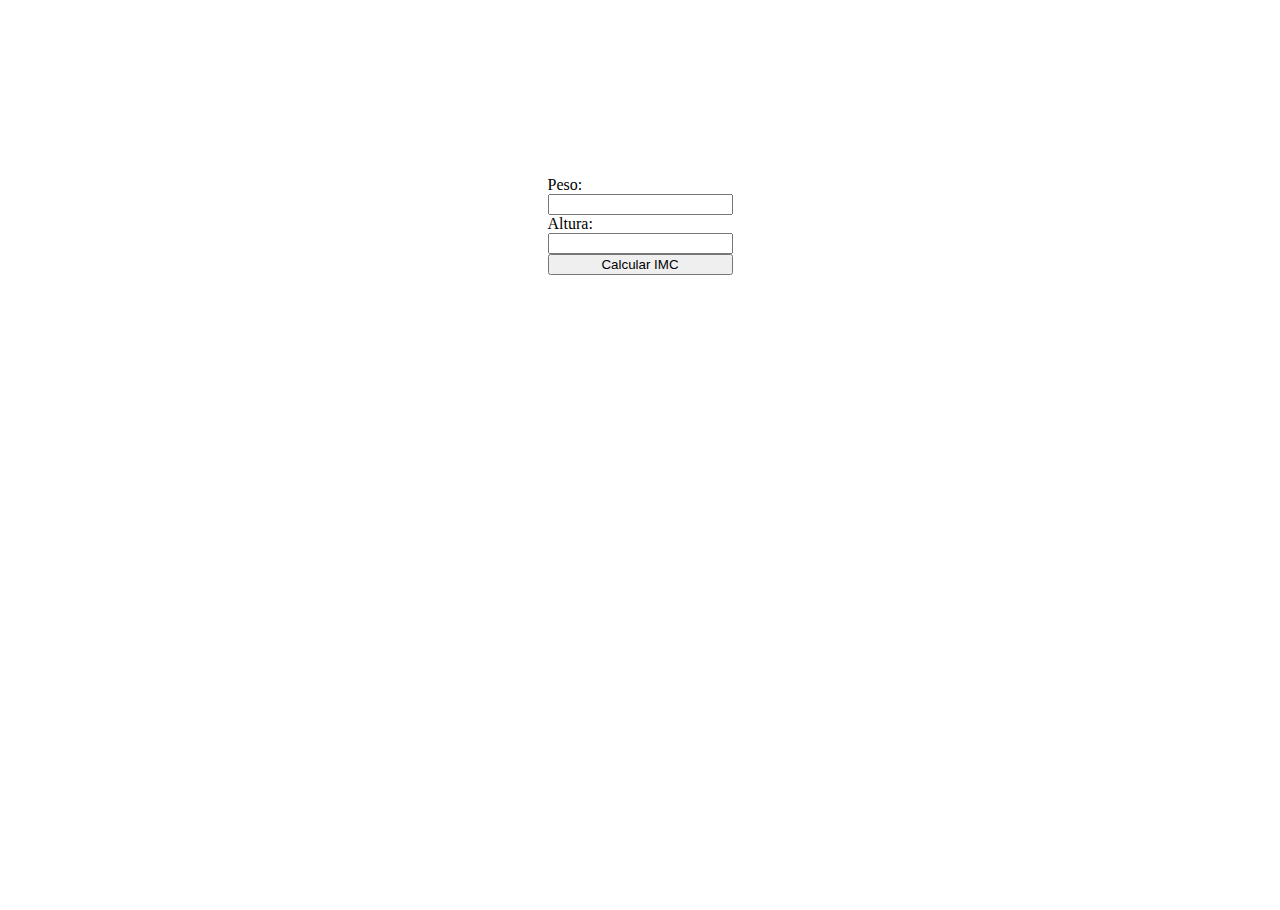
<file: imc.html>
<!DOCTYPE html>
<html lang="pt-br">
<head>
    <meta charset="UTF-8">
    <meta http-equiv="X-UA-Compatible" content="IE=edge">
    <meta name="viewport" content="width=device-width, initial-scale=1.0">
    <title>IMC</title>
    <link rel="stylesheet" href="styles/style.css">
</head>
<body>
    <main>
        <section>
            <label for="peso">Peso:</label>
            <input type="number" id="peso">
            <label for="altura">Altura:</label>
            <input type="number" id="altura">
            <input type="button" id="calcular" value="Calcular IMC">
        </section>
        <section>
            <div id="resultado"></div>
        </section>
    </main>
    <script src="scripts/Imc.js"></script>
</body>
</html>
</file>
<file: styles/style.css>
body {
    display: flex;
    width: 100vw;
    height: 100vh;
    margin: 0;
}

main {
    display: flex;
    flex-direction: column;
    width: 100%;
    height: 100%;
    justify-content: center;
    align-items: center;
    margin: 10px;
}

main > section:nth-child(1) {
    display: flex;
    flex-direction: column;
}

main > section:nth-child(2) {
    display: flex;
    justify-content: center;
    flex-direction: column;
    margin-top: 20px;
    width: 50%;
    height: 50%;
}
</file>
